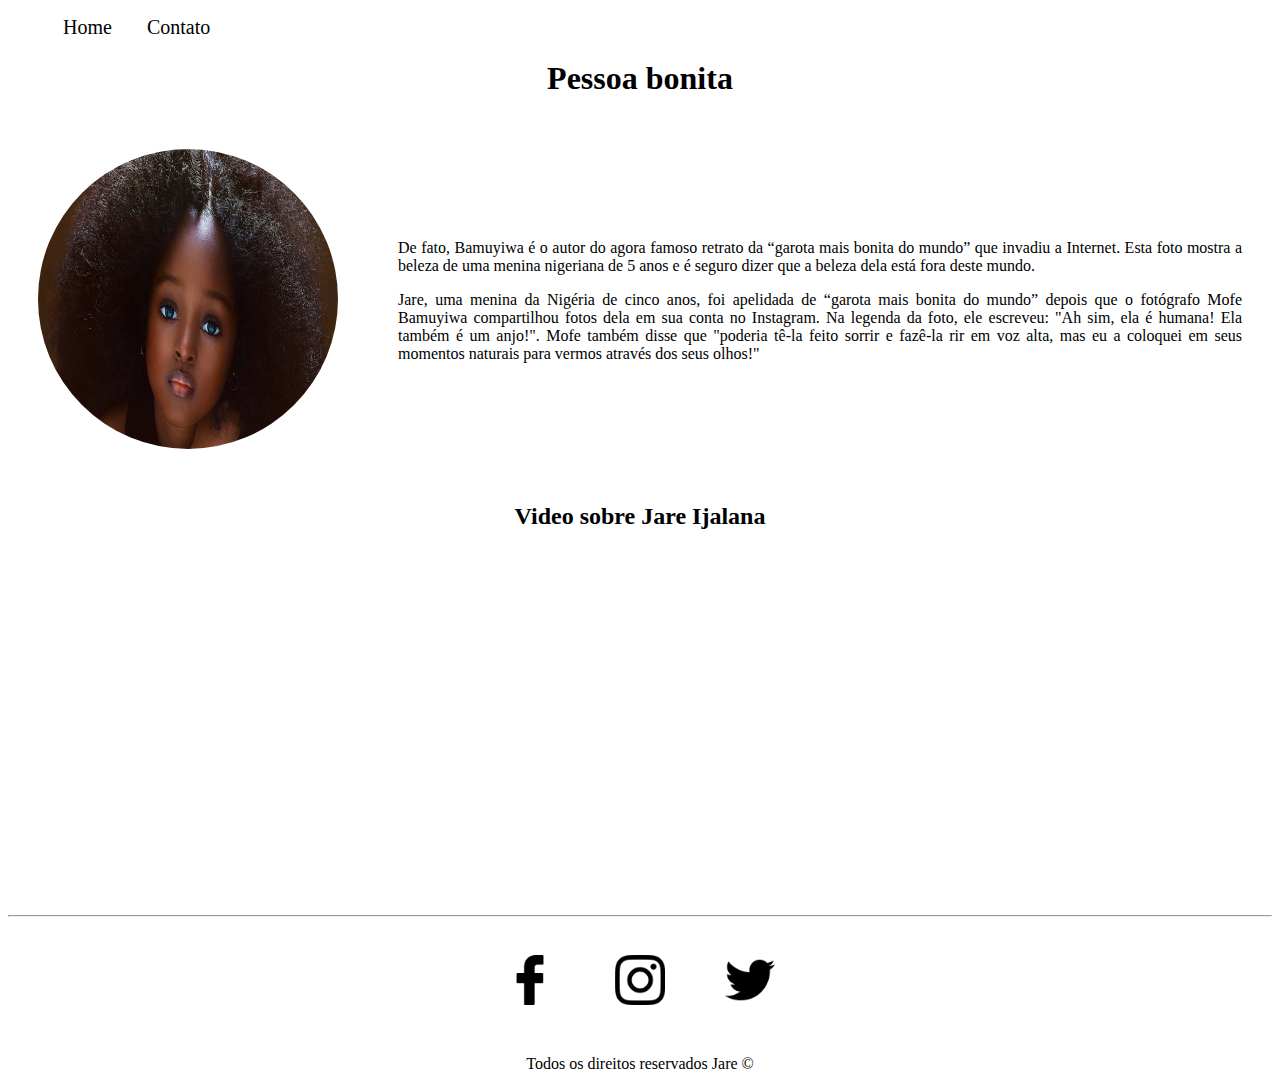
<file: index.html>
<!DOCTYPE html>
<html lang="pt-br">
<head>
    <meta charset="UTF-8">
    <meta http-equiv="X-UA-Compatible" content="IE=edge">
    <meta name="viewport" content="width=device-width, initial-scale=1.0">
    <title>Perfil dela</title>
    <link rel="stylesheet" href="assets/css/style.css">
</head>
<body>
    <ul id="menu">
        <li>

            <a href="index.html"> Home </a>
        </li>
        <li>
            <a href="contato.html"> Contato </a>
        </li>
    </ul>
    <h1 class="center">Pessoa bonita</h1>
    <div class="container">

        <div>
            <img class="br-50 wh-300 p-30" src="assets/img/foto linda.jpg" alt="foto go criador desse conteudo">
        </div>

        <div class="p-30">
            <p class="justify">
                De fato, Bamuyiwa é o autor do agora famoso retrato da “garota mais bonita do mundo” que invadiu a Internet. Esta foto
                mostra a beleza de uma menina nigeriana de 5 anos e é seguro dizer que a beleza dela está fora deste mundo.
            </p>
    
            <p class="justify">
                Jare, uma menina da Nigéria de cinco anos, foi apelidada de “garota mais bonita do mundo”
                 depois que o fotógrafo Mofe Bamuyiwa compartilhou fotos dela em sua conta no Instagram.
                 Na legenda da foto, ele escreveu: "Ah sim, ela é humana! Ela também é um anjo!". Mofe também disse que
                  "poderia tê-la feito sorrir e fazê-la rir em voz alta, mas eu a coloquei em seus momentos naturais para vermos através dos seus olhos!"
            </p>
        </div>
        
    </div>

        <h2 class="center">Video sobre Jare Ijalana</h2>
        <div class="container mb-50">
            <iframe width="560" height="315" 
            src="https://www.youtube.com/embed/3-p2xPLBFRQ" title="YouTube video player" 
            frameborder="0" allow="accelerometer; autoplay; clipboard-write; encrypted-media; 
            gyroscope; picture-in-picture" allowfullscreen></iframe>
        </div>
        <hr>
        <footer>

            <div class="container">
                <a href="https://www.facebook.com/" target="_blank">
                    <img class="tm-social p-30"  src="assets/img/facebook.png" alt="Logo do Facebook">
                </a>
                <a href="instagram.com/" target="_blank">
                    <img class="tm-social p-30" src="assets/img/instagram.png" alt="Logo do Intagram">
                </a>
                
                <a href="twitter.com" target="_blank">
                    <img class="tm-social p-30" src="assets/img/twitter.png" alt="Logo do Twitter">
                </a>
                

            </div>
            <p class="center">
                Todos os direitos reservados Jare &copy

            </p>
            
        </footer>
        


</body>
</html>
</file>
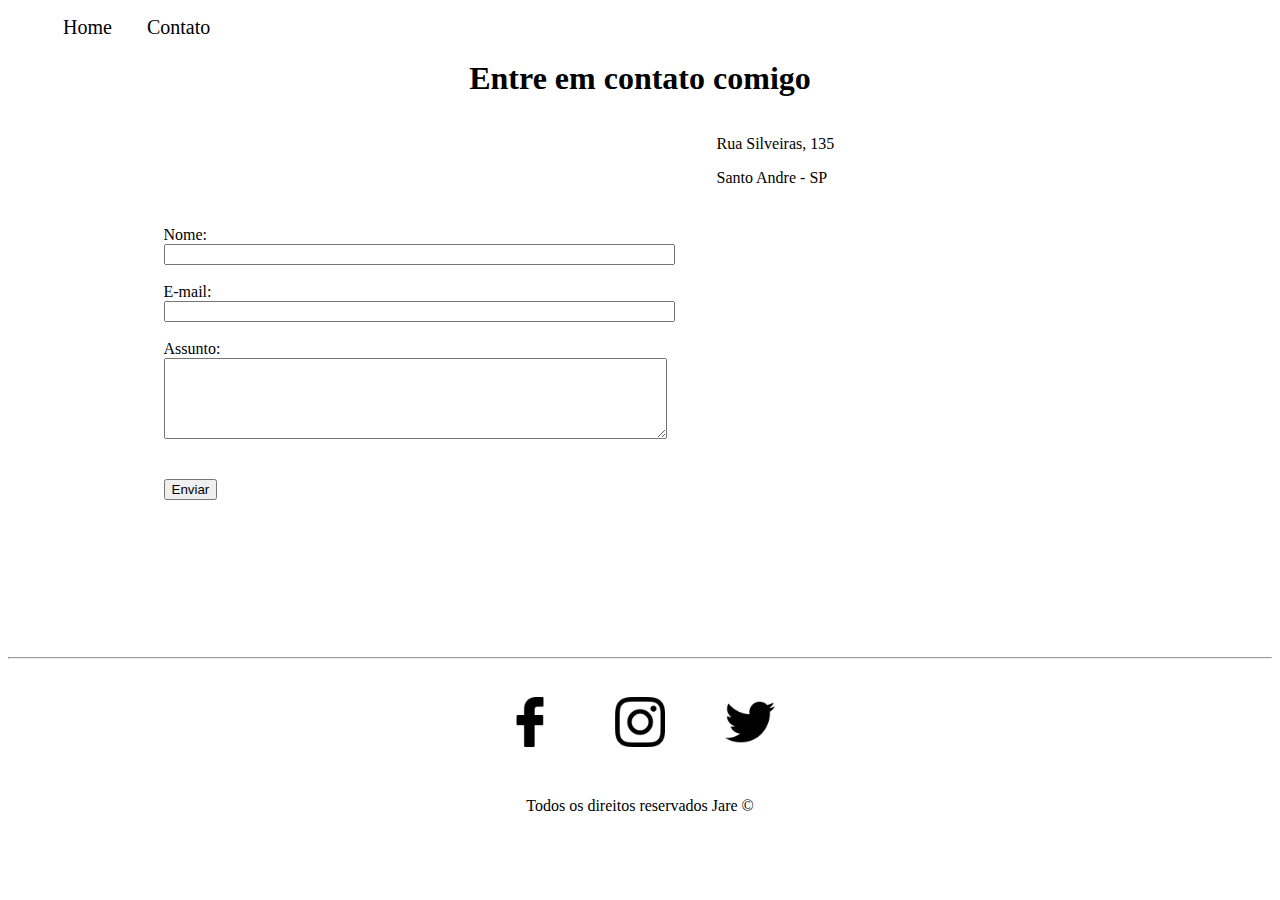
<file: contato.html>
<!DOCTYPE html>
<html lang="pt-br">
<head>
    <meta charset="UTF-8">
    <meta http-equiv="X-UA-Compatible" content="IE=edge">
    <meta name="viewport" content="width=device-width, initial-scale=1.0">
    <title>Contato</title>
    <link rel="stylesheet" href="assets/css/style.css">
</head>
<body>

    <ul id="menu">
        <li>

            <a href="index.html"> Home </a>
        </li>
        <li>
            <a href="contato.html"> Contato </a>
        </li>
    </ul>
    <h1 class="center">Entre em contato comigo</h1>

    <div class="container mb-50">

            <div>
    
                <form>
                    <label for="nome">Nome:</label> <br>
                    <input type="text" id="nome" onkeyup='validaNome()'>
                    <div id='txtNome'></div>
                    <br>
                    
                    <label for="email">E-mail:</label> <br>
                    <input type="email" id="email" onkeyup='validaEmail()'> 
                    <div id='txtEmail'></div>
                    <br>

                    <label for="assunto">Assunto:</label>  <br>
                    <textarea name="assuno" id="assunto" cols="60" rows="5" onkeyup='validaAssunto()'></textarea>
                    <div id='txtAssunto'></div>
                    <br>
                    <br>
                    <button onclick='enviar()'>Enviar</button>
                </form>
            
            </div>
            <div class="ml-50">
               
                <p>Rua Silveiras, 135</p>
                <p>Santo Andre - SP</p>
            
                <iframe src="https://www.google.com/maps/embed?pb=!1m18!1m12!1m3!1d3654.
                644906836998!2d-46.5483534218951!3d-23.
                652884584712723!2m3!1f0!2f0!3f0!3m2!1i1024!2i768!4f13.
                1!3m3!1m2!1s0x94ce42e7c9d0ce83%3A0x2130f03004779059!2sR.
                %20Silveiras%2C%20135%20-%20Vila%20Guiomar%
                2C%20Santo%20Andr%C3%A9%20-%20SP%2C%2009071-100!5e0!3m2!1spt-BR!2sbr!4v1618619312551!5m2!1spt-BR!2sbr" 
                width="400" height="400" style="border:0;" 
                allowfullscreen="" loading="lazy" onmousemove="mapaZoom()" onmouseout="mapaNormal()" id='mapa'></iframe>
                
            </div>

    </div>

    <hr>
        <footer>

            <div class="container">
                <a href="https://www.facebook.com/" target="_blank">
                    <img class="tm-social p-30"  src="assets/img/facebook.png" alt="Logo do Facebook">
                </a>
                <a href="instagram.com/" target="_blank">
                    <img class="tm-social p-30" src="assets/img/instagram.png" alt="Logo do Intagram">
                </a>
                
                <a href="twitter.com" target="_blank">
                    <img class="tm-social p-30" src="assets/img/twitter.png" alt="Logo do Twitter">
                </a>
                

            </div>
            <p class="center">
                Todos os direitos reservados Jare &copy

            </p>
            
        </footer>

    <script src="assets/js/script.js"></script>
</body>
</html>
</file>
<file: assets/css/style.css>
/*Estilis da página indx.html*/
.center {
    text-align: center;
}

.justify{
    text-align: justify;
}

.container {
    display: flex;
    flex-flow: row;
    justify-content: center;
    align-items: center;

}

#menu li {
    display: inline;
    padding: 15px;
    
}

#menu li a{
    text-decoration: none;
    color: black;
    font-size: 20px;
}

#menu li a:hover{
    color: gray;

}

.p-30{
    padding: 30px;
}

.br-50{
    border-radius: 50%;
}

.wh-300{
    width: 300px;
    height: 300px;
}
.tm-social{
    width: 50px;
    height: 50px;
}

.mb-50{
    margin-bottom: 50px;
}



/*Estilis da página indx.html*/

.ml-50{
    margin-left: 50px;
}
</file>
